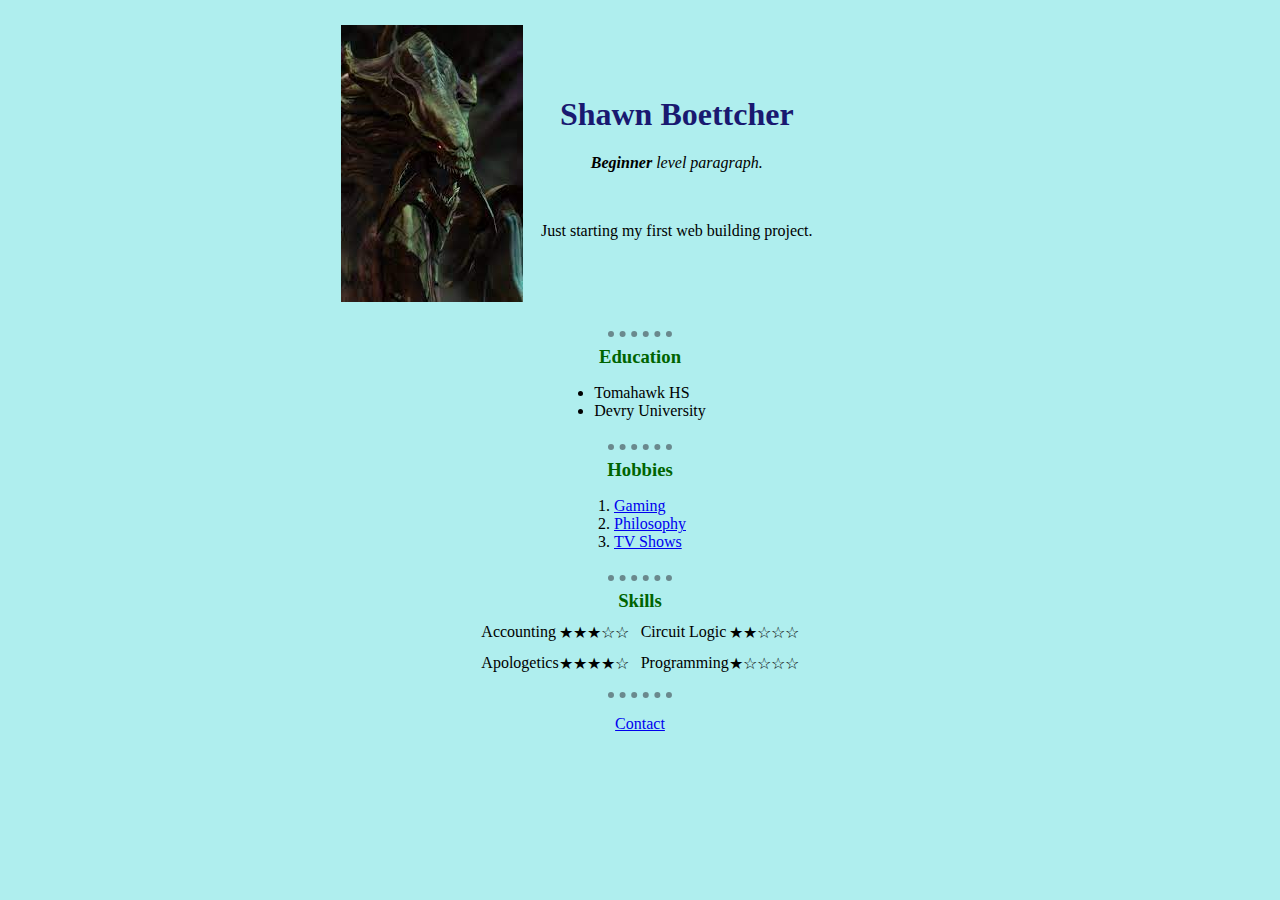
<file: index.html>
<!DOCTYPE html>
    <head>
        <meta charset="UTF-8">
        <title>Personal Site</title>
        <link rel="stylesheet" href="css/styles.css">

    </head>
    <body>
        <table class="title" cellspacing="16">
            <tr>
                <td><img src="hydralisk.jpg" alt="Starcraft 2 Hydralisk"></td>
                <td>
                    <h1>Shawn Boettcher</h1>
                    <p><em><strong>Beginner</strong> level paragraph.</em></p>
                    <br>
                    <p>Just starting my first web building project.</p>
                </td>
            </tr>
        </table>

        <hr size="3">
        <h3>Education</h3>
        <div>
            <ul>
                <li>Tomahawk HS</li>
                <li>Devry University</li>
            </ul>
        </div>
        <hr size="3">
        <h3>Hobbies</h3>
        <div>
            <ol>
                <li><a href="https://www.pcgamer.com/news/">Gaming</a></li>
                <li><a href="https://www.apologiastudios.com/lectures/bahnsen-u-course">Philosophy</a></li>
                <li><a href="https://www.funimation.com/">TV Shows</a></li>
            </ol>
        </div>
        <hr size="3">
        <h3>Skills</h3>
        <table class="skills" cellspacing="10">
            <tr>
                <td nowrap>
                    <div style="float: left; text-align: left">Accounting</div>
                    <div style="float: right; text-align: right">★★★☆☆</div>
                </td>
                <td nowrap>
                    <div style="float: left; text-align: left">Circuit Logic</div>
                    <div style="float: right; text-align: right">★★☆☆☆</div>
                </td>
            </tr>
            <tr>
                <td nowrap>
                    <div style="float: left; text-align: left">Apologetics</div>
                    <div style="float: right; text-align: right">★★★★☆</div>
                </td>
                <td>
                    <div style="float: left; text-align: left">Programming</div>
                    <div style="float: right; text-align: right">★☆☆☆☆</div>
                </td>
            </tr>
        </table>
        <hr size="3">
        <p><a href="contact.html">Contact</a></p>
    </body>
</html>
</file>
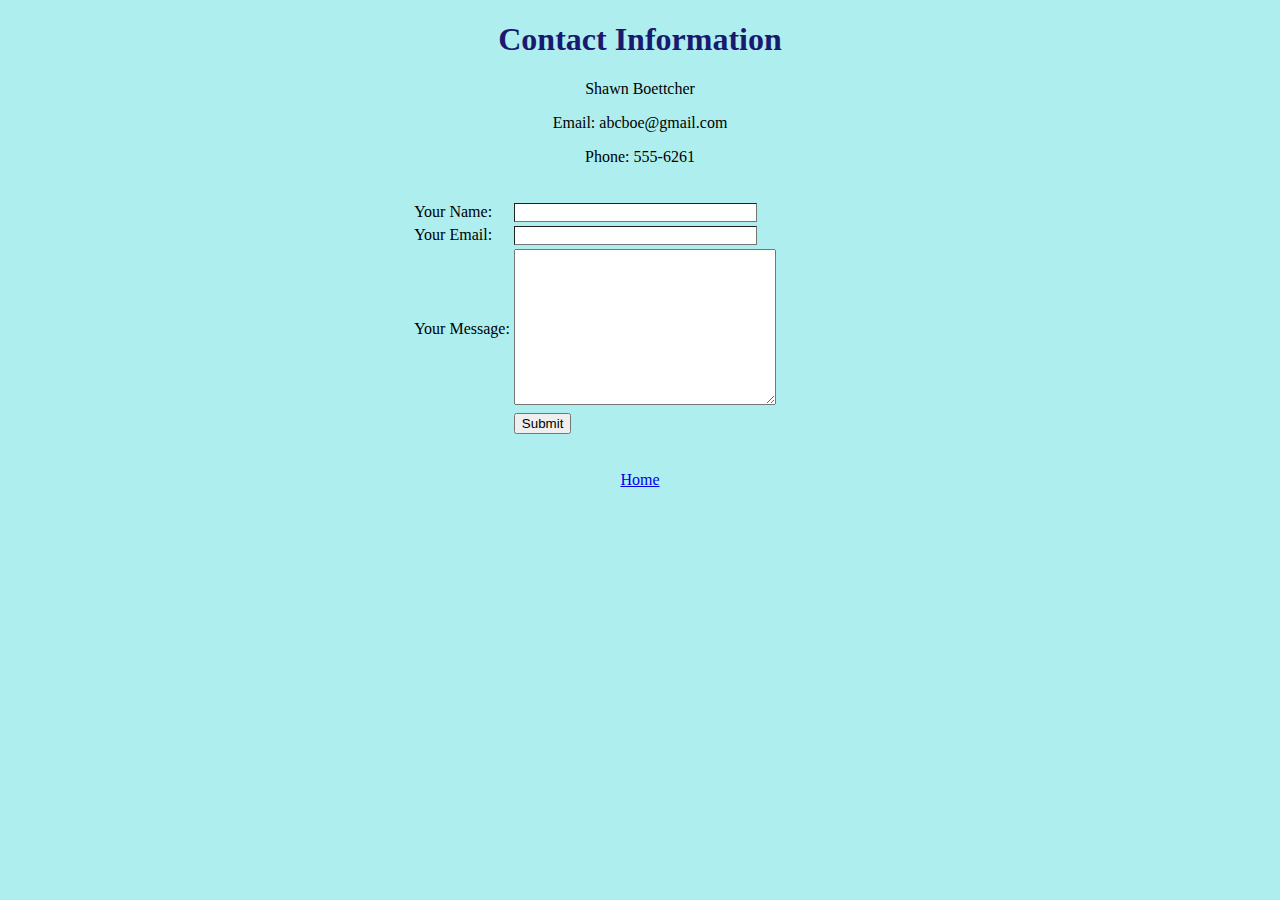
<file: contact.html>
<!DOCTYPE html>
    <head>
        <meta charset="UTF-8">
        <title>Contact Information</title>
        <link rel="stylesheet" href="css/styles.css">
    </head>
    <body>
        <h1>Contact Information</h1>
        <p>Shawn Boettcher</p>
        <p>Email: abcboe@gmail.com</p>
        <p>Phone: 555-6261</p>
        <br>
            <form action="mailto:novaserpent@aol.com" method="post" enctype="text/plain">
                <table>
                    <tr>
                        <td><label>Your Name:</label></td>
                        <td><input class="name" type="text" name="yourName"></td>
                    </tr>
                    <tr>
                        <td><label>Your Email:</label></td>
                        <td><input class="email" type="email" name="yourEmail"><br></td>
                    </tr>
                    <tr>
                        <td><label>Your Message:</label></td>
                        <td><textarea name="yourMessage" id="" cols="30" rows="10"></textarea></td>
                    </tr>
                    <tr>
                        <td></td>
                        <td><input type="submit"></td>
                    </tr>
                </table>
            </form>
        </table>
        <br>
        <p><a href="index.html">Home</a></p><br>
    </body>
</html>
</file>
<file: css/styles.css>
body {
    background-color: paleturquoise;
}

div {
    align-items: center;
    display: flex;
    justify-content: center;
}

form {
    align-items: center;
    display: flex;
    padding-right: 90px;
    justify-content: center;
}

h1 {
    text-align: center;
    color:midnightblue;
}

h3 {
    text-align: center;
    color:darkgreen;
    margin-bottom: 0;
    margin-top: 5px;
}

hr {
    align-items: center;
    border-style: dotted none none none;
    border-width: 6px;
    border-color:rgb(106, 137, 141);
    display: flex;
    justify-content: center;
    width: 5%;
}

ol {
    padding-left: 20px;
}

p {
    text-align: center;
}

ul {
    padding-left: 20px;
}

.email {
    border-width: 1px;
    width: 237px;
}

.name {
    border-width: 1px;
    width: 237px;
}

.skills {
    align-items: center;
    display: flex;
    justify-content: center;
}

.title {
    align-items: center;
    display: flex;
    margin-right: 10%;
    justify-content: center;

}
</file>
